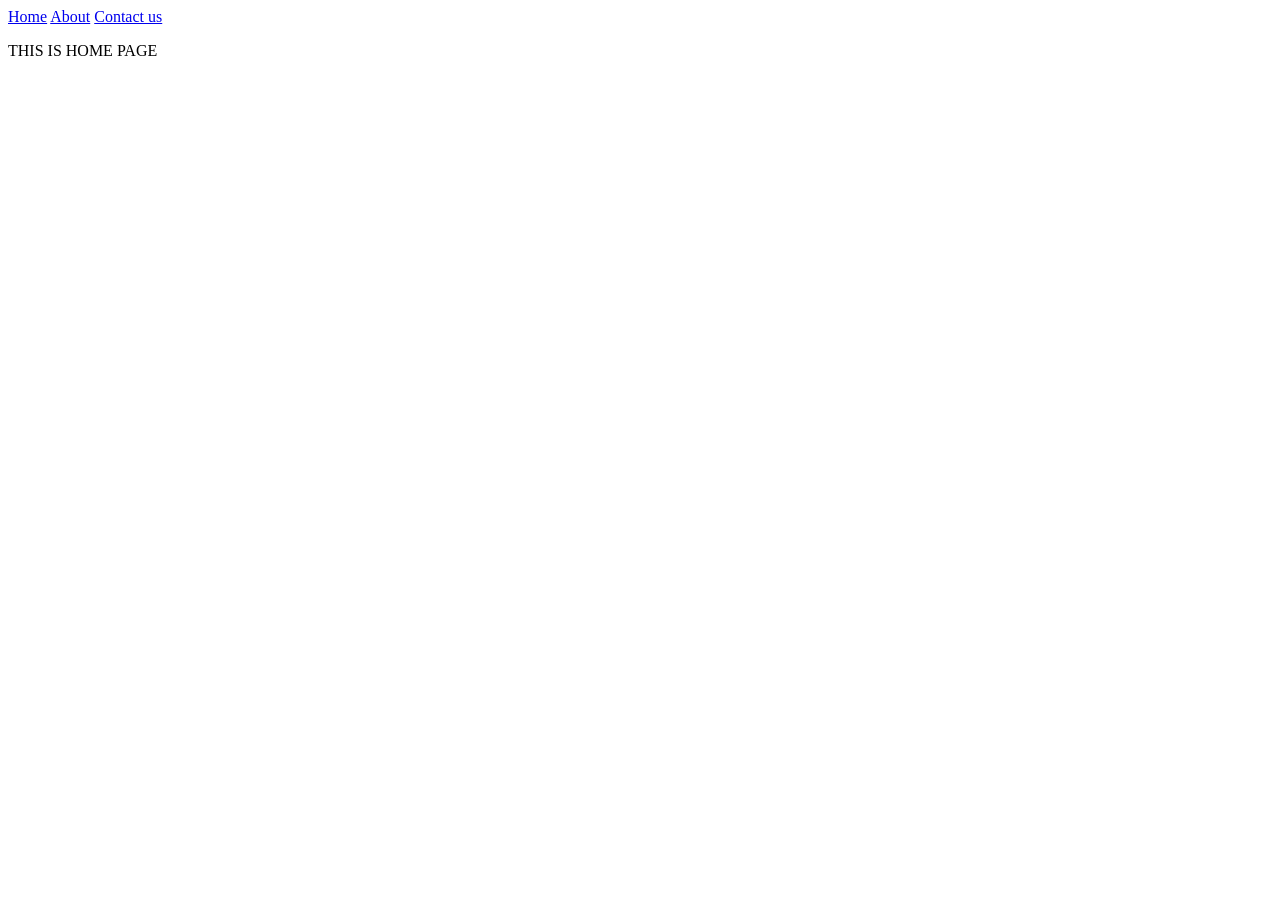
<file: day1/index.html>
<!DOCTYPE html>

<html lang="en">
<head>
  <meta charset="UTF-8">
  <meta name="viewport" content="width=device-width, initial-scale=1.0">
  <title>Home</title>
</head>
<body>
  <div>
    <a href="index.html">Home</a>
    <a href="about.html">About</a>
    <a href="contact.html">Contact us</a>
  </div>
  <p>THIS IS HOME PAGE</p>
</body>
</html>
</file>
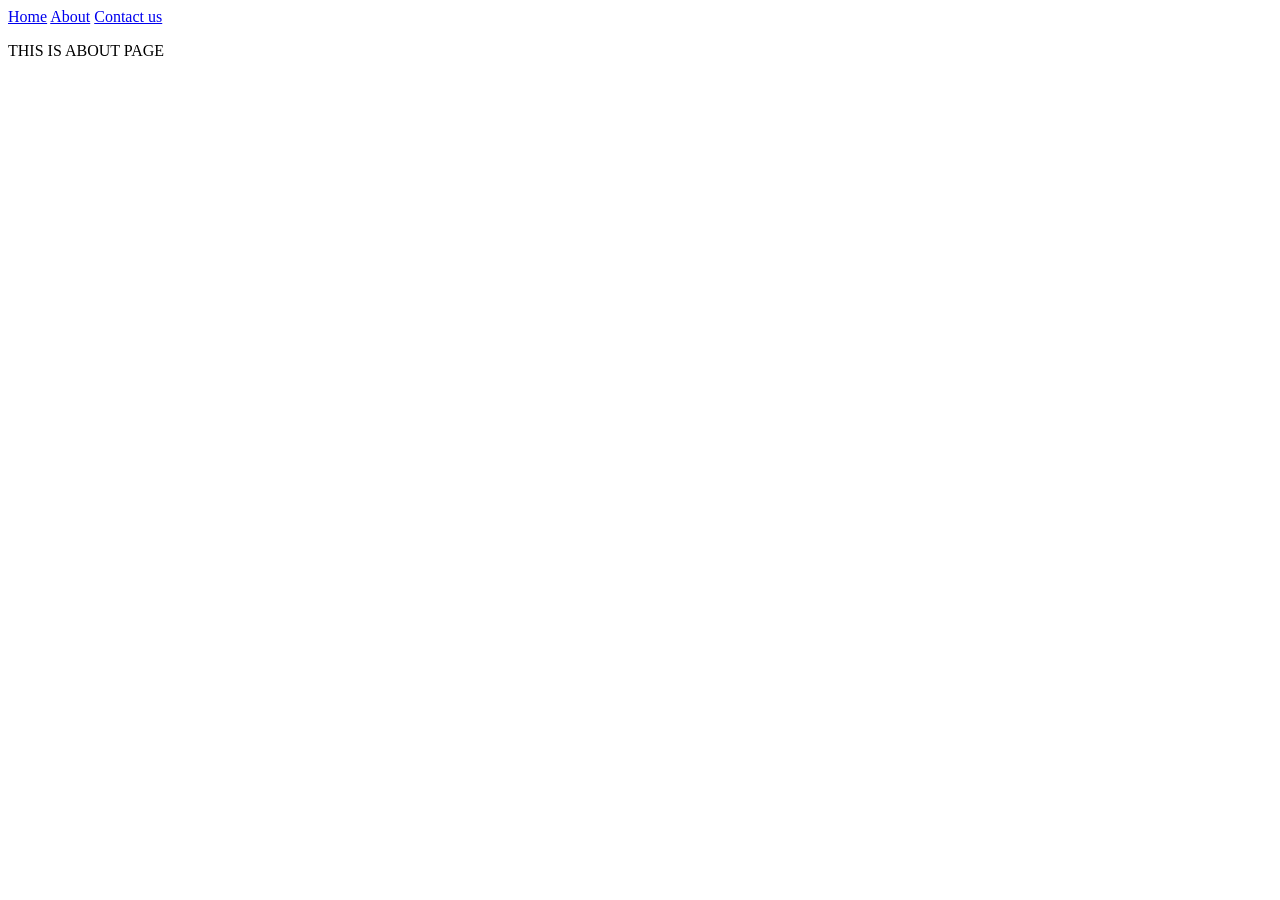
<file: day1/about.html>
<!DOCTYPE html>

<html lang="en">
<head>
  <meta charset="UTF-8">
  <meta name="viewport" content="width=device-width, initial-scale=1.0">
  <title>About</title>
</head>
<body>
  <div>
    <a href="index.html">Home</a>
    <a href="about.html">About</a>
    <a href="contact.html">Contact us</a>
  </div>
  <p>THIS IS ABOUT PAGE</p>
</body>
</html>
</file>
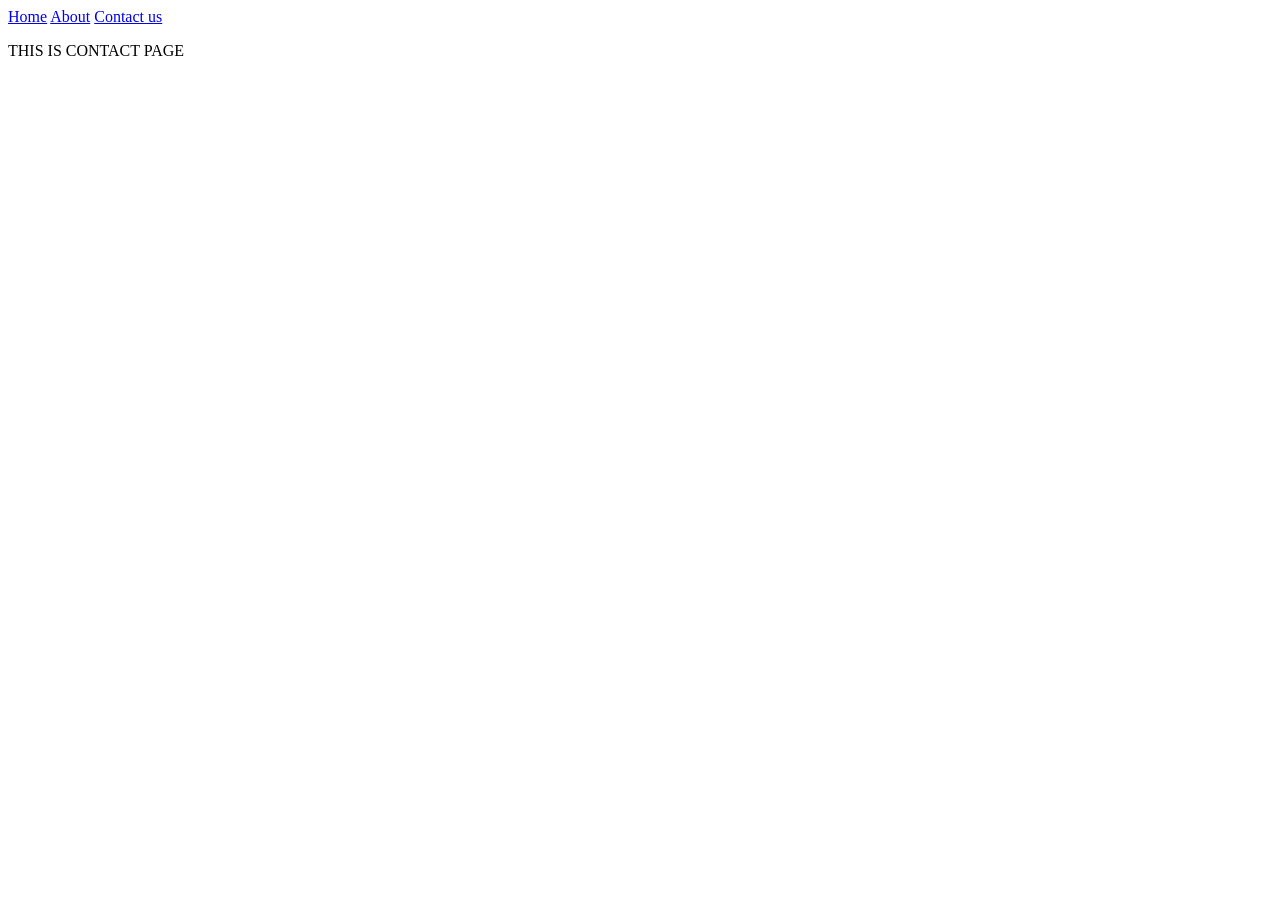
<file: day1/contact.html>
<!DOCTYPE html>
<html lang="en">
<head>
  <meta charset="UTF-8">
  <meta name="viewport" content="width=device-width, initial-scale=1.0">
  <title>Contact</title>
</head>
<body>
  <div>
    <a href="index.html">Home</a>
    <a href="about.html">About</a>
    <a href="contact.html">Contact us</a>
  </div>
  <p>THIS IS CONTACT PAGE</p>
</body>
</html>
</file>
